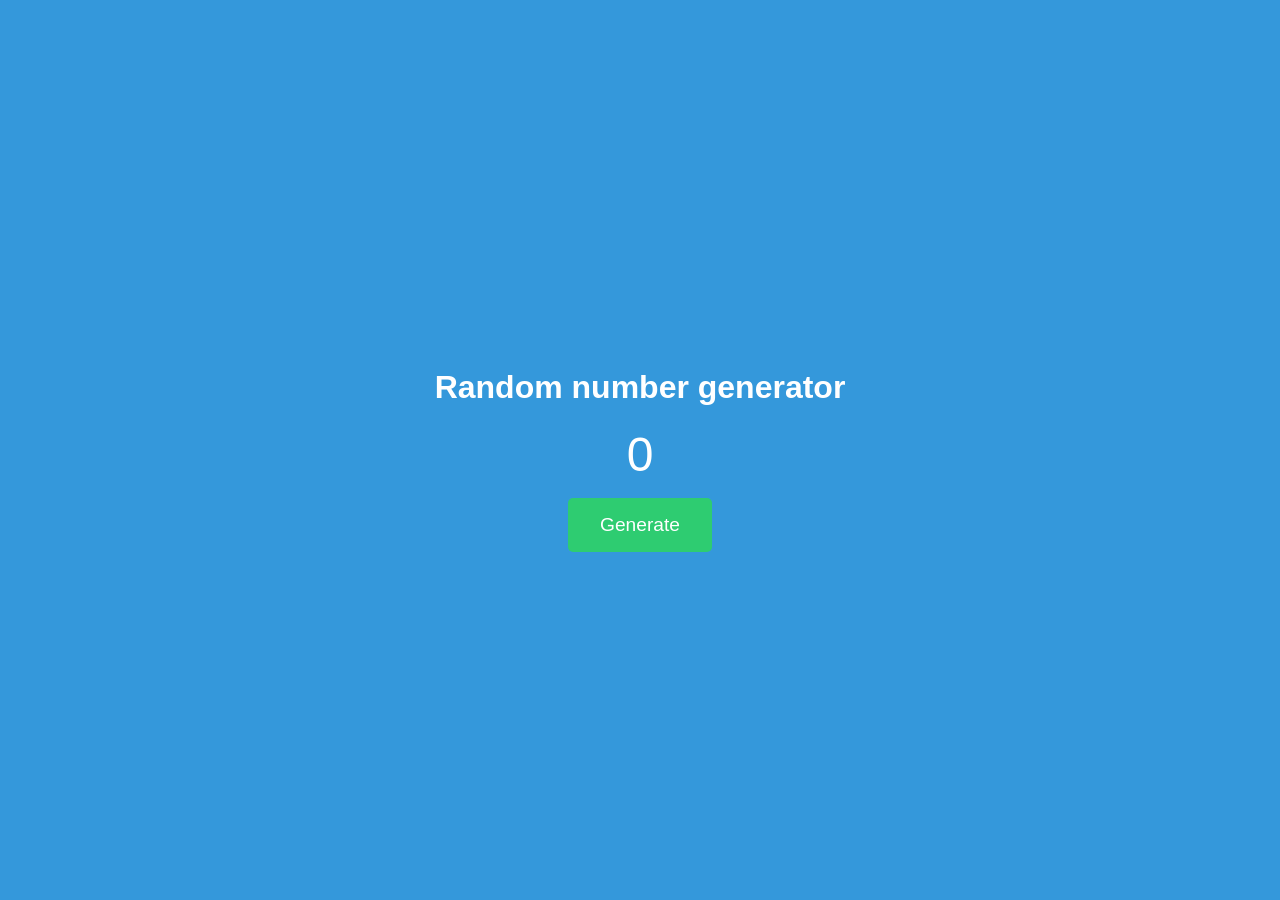
<file: index.html>
<html lang="en">
    <head>
        <meta name="viewport" content="width=device-width,initial-scale=1.0">
        <title>Random number generator</title>
        <link rel="stylesheet" href="style.css">

    </head>
    <body>
        <div class="container">
            <h1>Random number generator</h1>
            <div class="number-container"?>
                <span id="random-number">0</span>
            </div>
            <button id="generate-btn">Generate</button>
        </div>
        <script src="script.js"></script>
    </body>
</html >
</file>
<file: style.css>
body{
    margin: 0;
    padding: 0;
    font-family: sans-serif;
    display: flex;
    justify-content: center;
    align-items: center;
    height: 100vh;
    background-color: #3498db;
    color: white;
}

.container{
    text-align: center;

}
.number-container{
    font-size: 3rem;
    margin-bottom: 1rem;
    animation: fade 1s ease-in-out;

}

@keyframes fadeIn{
    from{
        opacity: 0;
        transform:translateY(-20px);
    }
    to{
        opacity: 1;
        transform: translateY(0);
    }
}
button{
    background-color: #2ecc71;
    color:white;
    padding: 1rem 2rem;
    border: none;
    border-radius: 5px;
    font-size: 1.2rem;
    cursor:pointer;
    transition: background-color 0.3s;


}
button:hover{
    background-color: #27ae60;
}
</file>
